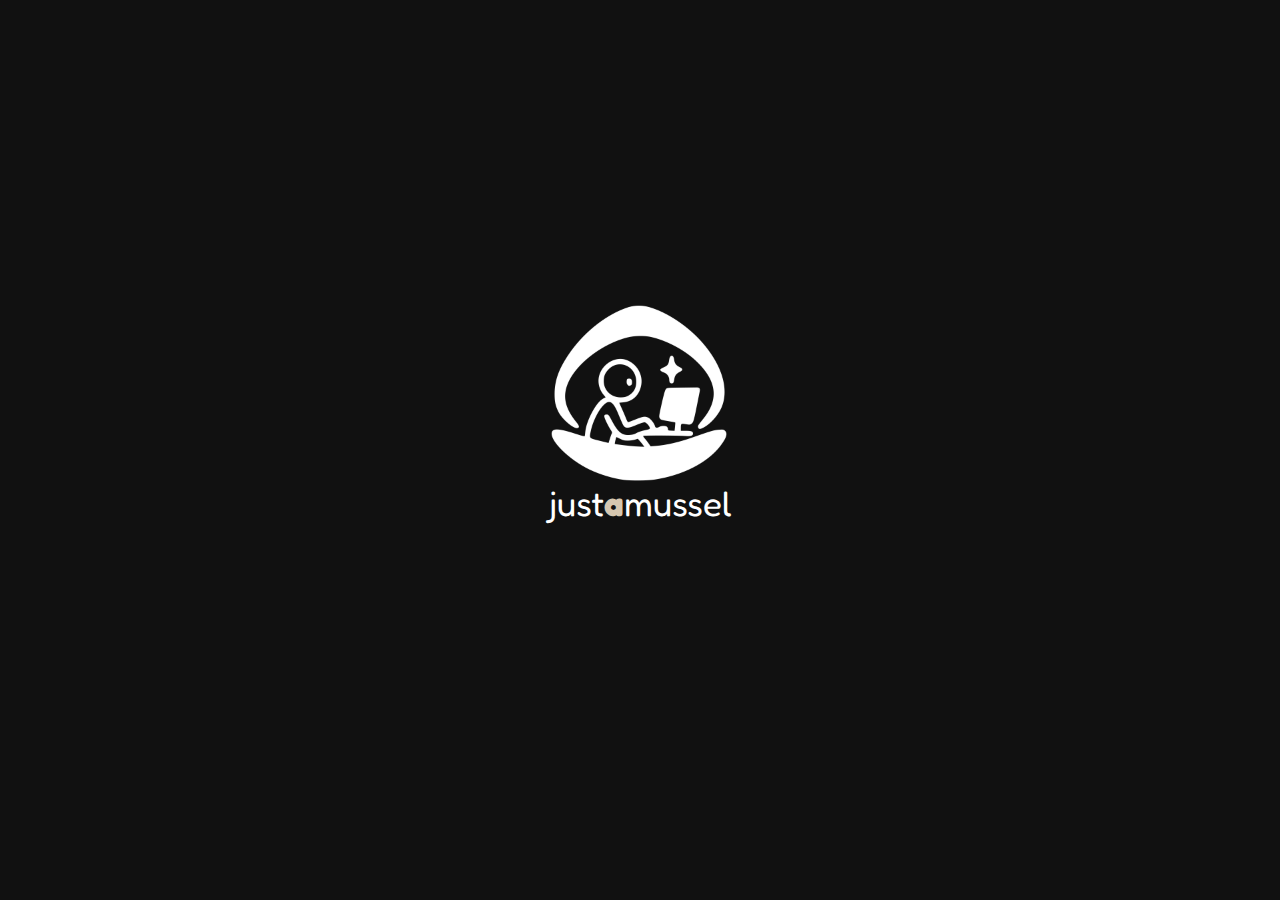
<file: index.html>
<!DOCTYPE html>
<html lang="en">
<head>
  <meta charset="UTF-8" />
  <meta name="viewport" content="width=device-width, initial-scale=1.0" />
  <title>justamussel</title>
    <link rel="icon" type="image/x-icon" href="assets/justamussel_final_WT_logo.png">
    <link rel="preconnect" href="https://fonts.googleapis.com">
    <link rel="stylesheet" href="style/style.css">
    <link rel="stylesheet" href="style/animations.css">
<link rel="preconnect" href="https://fonts.gstatic.com" crossorigin>
<link href="https://fonts.googleapis.com/css2?family=Fredoka:wght@300..700&family=Sora:wght@100..800&display=swap" rel="stylesheet">
</head>
<body>
  <div class="logo-container">
   <img id="logoImg" class="logo logo-ani" src="assets/justamussel_final_WT_logo.png"/>
   <h1 id="logoString" class="logo-text slide-in-blurred-bottom">just<spane class="logo-text-accent color-change">a</span><span class="logo-text">mussel</span></h1>
  </div>
</body>
<script src="javascript/main.js"></script>
</html>
</file>
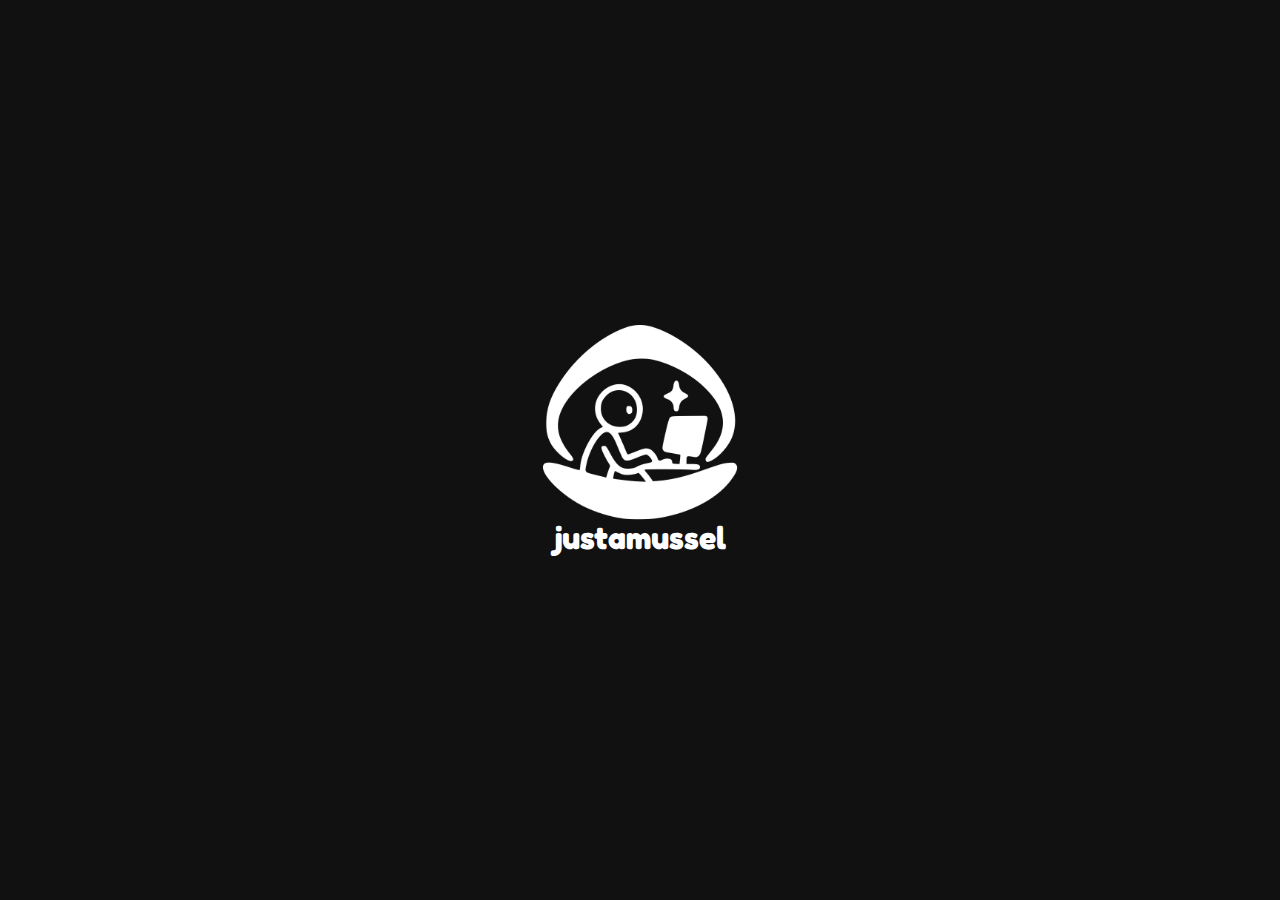
<file: main.html>
<!DOCTYPE html>
<html lang="en">
<head>
  <meta charset="UTF-8" />
  <meta name="viewport" content="width=device-width, initial-scale=1.0" />
  <title>justamussel</title>
    <link rel="stylesheet" href="/main.css">
    <link rel="preconnect" href="https://fonts.googleapis.com">
<link rel="preconnect" href="https://fonts.gstatic.com" crossorigin>
<link href="https://fonts.googleapis.com/css2?family=Fredoka:wght@300..700&family=Sora:wght@100..800&display=swap" rel="stylesheet">
</head>
<body>
  <img id="logo" class="slide-in-elliptic-bottom-bck" src="justamussel_final_WT_logo.png"/>
  <h1 class="logo-text slide-in-elliptic-top-bck">justamussel</h1>
</body>
<script src="/main.js"></script>
</html>
</file>
<file: style/style.css>
/*Charcoal Black (#111111) — Background
Pearl White (#FFFFFF) — Logo/text
Muted Sand (#D6C7B0) — Accent (like a shell tone)
Ocean Blue (#4A90E2) — Call-to-action or hover effects
Mussel Purple (#5C4A72) — Optional moody depth / secondary*/

body {
    height: 90vh;
    background-color: #111111;
    display: flex;
    flex-direction: column;
    justify-content: center;
    align-items: center;
}

.logo-container{
}

.logo{
    margin: 0px auto;
    width: 180px;
}

.logo-text{
    margin: -5px auto 0px auto;
    font-family: "Fredoka", "sans-serif";
    text-align: center;
    color: #FFFFFF;
    font-size: 35px;
    font-weight: 400;
}

.logo-text-accent{
    color: #D6C7B0;
    font-size: 35px;
    font-weight: bolder;
}
</file>
<file: style/animations.css>
/*Charcoal Black (#111111) — Background
Pearl White (#FFFFFF) — Logo/text
Muted Sand (#D6C7B0) — Accent (like a shell tone)
Ocean Blue (#4A90E2) — Call-to-action or hover effects
Mussel Purple (#5C4A72) — Optional moody depth / secondary*/

.color-change {
	-webkit-animation: color-change 8s linear infinite alternate both;
	        animation: color-change 8s linear infinite alternate both;
}

@-webkit-keyframes color-change {
  0% {
    color: cyan;
  }
  20% {
    color: green;
  }
  40% {
    color: yellow;
  }
  60% {
    color: red;
  }
  80% {
    color: magenta;
  }
  100% {
    color: blue;
  }
}
@keyframes color-change {
  0% {
    color: cyan;
  }
  20% {
    color: green;
  }
  40% {
    color: yellow;
  }
  60% {
    color: red;
  }
  80% {
    color: magenta;
  }
  100% {
    color: blue;
  }
}

.logo-ani {
	-webkit-animation: logo-ani 1.3s cubic-bezier(0.230, 1.000, 0.320, 1.000) both;
	        animation: logo-ani 1.3s cubic-bezier(0.230, 1.000, 0.320, 1.000) both;
}

@-webkit-keyframes logo-ani {
  0% {
    -webkit-transform: translateY(-1000px) scaleY(2.5) scaleX(0.2);
            transform: translateY(-1000px) scaleY(2.5) scaleX(0.2);
    -webkit-transform-origin: 50% 0%;
            transform-origin: 50% 0%;
    -webkit-filter: blur(40px);
            filter: blur(40px);
    opacity: 0;
  }
  100% {
    -webkit-transform: translateY(0) scaleY(1) scaleX(1);
            transform: translateY(0) scaleY(1) scaleX(1);
    -webkit-transform-origin: 50% 50%;
            transform-origin: 50% 50%;
    -webkit-filter: blur(0);
            filter: blur(0);
    opacity: 1;
  }
}
@keyframes logo-ani {
  0% {
    -webkit-transform: translateY(-1000px) scaleY(2.5) scaleX(0.2);
            transform: translateY(-1000px) scaleY(2.5) scaleX(0.2);
    -webkit-transform-origin: 50% 0%;
            transform-origin: 50% 0%;
    -webkit-filter: blur(40px);
            filter: blur(40px);
    opacity: 0;
  }
  100% {
    -webkit-transform: translateY(0) scaleY(1) scaleX(1);
            transform: translateY(0) scaleY(1) scaleX(1);
    -webkit-transform-origin: 50% 50%;
            transform-origin: 50% 50%;
    -webkit-filter: blur(0);
            filter: blur(0);
    opacity: 1;
  }
}

.slide-in-blurred-bottom {
	-webkit-animation: slide-in-blurred-bottom 1.3s cubic-bezier(0.230, 1.000, 0.320, 1.000) both;
	        animation: slide-in-blurred-bottom 1.3s cubic-bezier(0.230, 1.000, 0.320, 1.000) both;
}

@-webkit-keyframes slide-in-blurred-bottom {
  0% {
    -webkit-transform: translateY(1000px) scaleY(2.5) scaleX(0.2);
            transform: translateY(1000px) scaleY(2.5) scaleX(0.2);
    -webkit-transform-origin: 50% 100%;
            transform-origin: 50% 100%;
    -webkit-filter: blur(40px);
            filter: blur(40px);
    opacity: 0;
  }
  100% {
    -webkit-transform: translateY(0) scaleY(1) scaleX(1);
            transform: translateY(0) scaleY(1) scaleX(1);
    -webkit-transform-origin: 50% 50%;
            transform-origin: 50% 50%;
    -webkit-filter: blur(0);
            filter: blur(0);
    opacity: 1;
  }
}
@keyframes slide-in-blurred-bottom {
  0% {
    -webkit-transform: translateY(1000px) scaleY(2.5) scaleX(0.2);
            transform: translateY(1000px) scaleY(2.5) scaleX(0.2);
    -webkit-transform-origin: 50% 100%;
            transform-origin: 50% 100%;
    -webkit-filter: blur(40px);
            filter: blur(40px);
    opacity: 0;
  }
  100% {
    -webkit-transform: translateY(0) scaleY(1) scaleX(1);
            transform: translateY(0) scaleY(1) scaleX(1);
    -webkit-transform-origin: 50% 50%;
            transform-origin: 50% 50%;
    -webkit-filter: blur(0);
            filter: blur(0);
    opacity: 1;
  }
}
</file>
<file: main.css>
/*Charcoal Black (#111111) — Background
Pearl White (#FFFFFF) — Logo/text
Muted Sand (#D6C7B0) — Accent (like a shell tone)
Ocean Blue (#4A90E2) — Call-to-action or hover effects
Mussel Purple (#5C4A72) — Optional moody depth / secondary*/

html, body{
height: 100%;
 min-height: 340px;
 margin: 0;
background-color: #111111;
display: flex;
 flex-direction: column;
 align-items: center;
 justify-content: center;
    }

#logo {
 max-height: 200px;
 height: 40%;
}

.logo-text {
    font-family: "Fredoka", sans-serif;
    color: #FFFFFF;
    text-align: center;
    margin-top: -2%;
}

.slide-in-elliptic-bottom-bck {
	-webkit-animation: slide-in-elliptic-bottom-bck 1s cubic-bezier(0.250, 0.460, 0.450, 0.940) both;
	        animation: slide-in-elliptic-bottom-bck 1s cubic-bezier(0.250, 0.460, 0.450, 0.940) both;
}

/* ----------------------------------------------
 * Generated by Animista on 2025-5-18 15:31:54
 * Licensed under FreeBSD License.
 * See http://animista.net/license for more info. 
 * w: http://animista.net, t: @cssanimista
 * ---------------------------------------------- */

/**
 * ----------------------------------------
 * animation slide-in-elliptic-bottom-bck
 * ----------------------------------------
 */
@-webkit-keyframes slide-in-elliptic-bottom-bck {
  0% {
    -webkit-transform: translateY(600px) rotateX(-30deg) scale(6.5);
            transform: translateY(600px) rotateX(-30deg) scale(6.5);
    -webkit-transform-origin: 50% -100%;
            transform-origin: 50% -100%;
    opacity: 0;
  }
  100% {
    -webkit-transform: translateY(0) rotateX(0) scale(1);
            transform: translateY(0) rotateX(0) scale(1);
    -webkit-transform-origin: 50% 500px;
            transform-origin: 50% 500px;
    opacity: 1;
  }
}
@keyframes slide-in-elliptic-bottom-bck {
  0% {
    -webkit-transform: translateY(600px) rotateX(-30deg) scale(6.5);
            transform: translateY(600px) rotateX(-30deg) scale(6.5);
    -webkit-transform-origin: 50% -100%;
            transform-origin: 50% -100%;
    opacity: 0;
  }
  100% {
    -webkit-transform: translateY(0) rotateX(0) scale(1);
            transform: translateY(0) rotateX(0) scale(1);
    -webkit-transform-origin: 50% 500px;
            transform-origin: 50% 500px;
    opacity: 1;
  }
}

.slide-in-elliptic-top-bck {
	-webkit-animation: slide-in-elliptic-top-bck 1.1s cubic-bezier(0.20, 0.30, 0.40, 0.60) both;
	        animation: slide-in-elliptic-top-bck 1.1s cubic-bezier(0.20, 0.30, 0.40, 0.60) both;
}

/* ----------------------------------------------
 * Generated by Animista on 2025-5-18 20:53:39
 * Licensed under FreeBSD License.
 * See http://animista.net/license for more info. 
 * w: http://animista.net, t: @cssanimista
 * ---------------------------------------------- */

/**
 * ----------------------------------------
 * animation slide-in-elliptic-top-bck
 * ----------------------------------------
 */
@-webkit-keyframes slide-in-elliptic-top-bck {
  0% {
    -webkit-transform: translateY(-600px) rotateX(30deg) scale(6.5);
            transform: translateY(-600px) rotateX(30deg) scale(6.5);
    -webkit-transform-origin: 50% 200%;
            transform-origin: 50% 200%;
    opacity: 0;
  }
  100% {
    -webkit-transform: translateY(0) rotateX(0) scale(1);
            transform: translateY(0) rotateX(0) scale(1);
    -webkit-transform-origin: 50% -500px;
            transform-origin: 50% -500px;
    opacity: 1;
  }
}
@keyframes slide-in-elliptic-top-bck {
  0% {
    -webkit-transform: translateY(-600px) rotateX(30deg) scale(6.5);
            transform: translateY(-600px) rotateX(30deg) scale(6.5);
    -webkit-transform-origin: 50% 200%;
            transform-origin: 50% 200%;
    opacity: 0;
  }
  100% {
    -webkit-transform: translateY(0) rotateX(0) scale(1);
            transform: translateY(0) rotateX(0) scale(1);
    -webkit-transform-origin: 50% -500px;
            transform-origin: 50% -500px;
    opacity: 1;
  }
}
</file>
